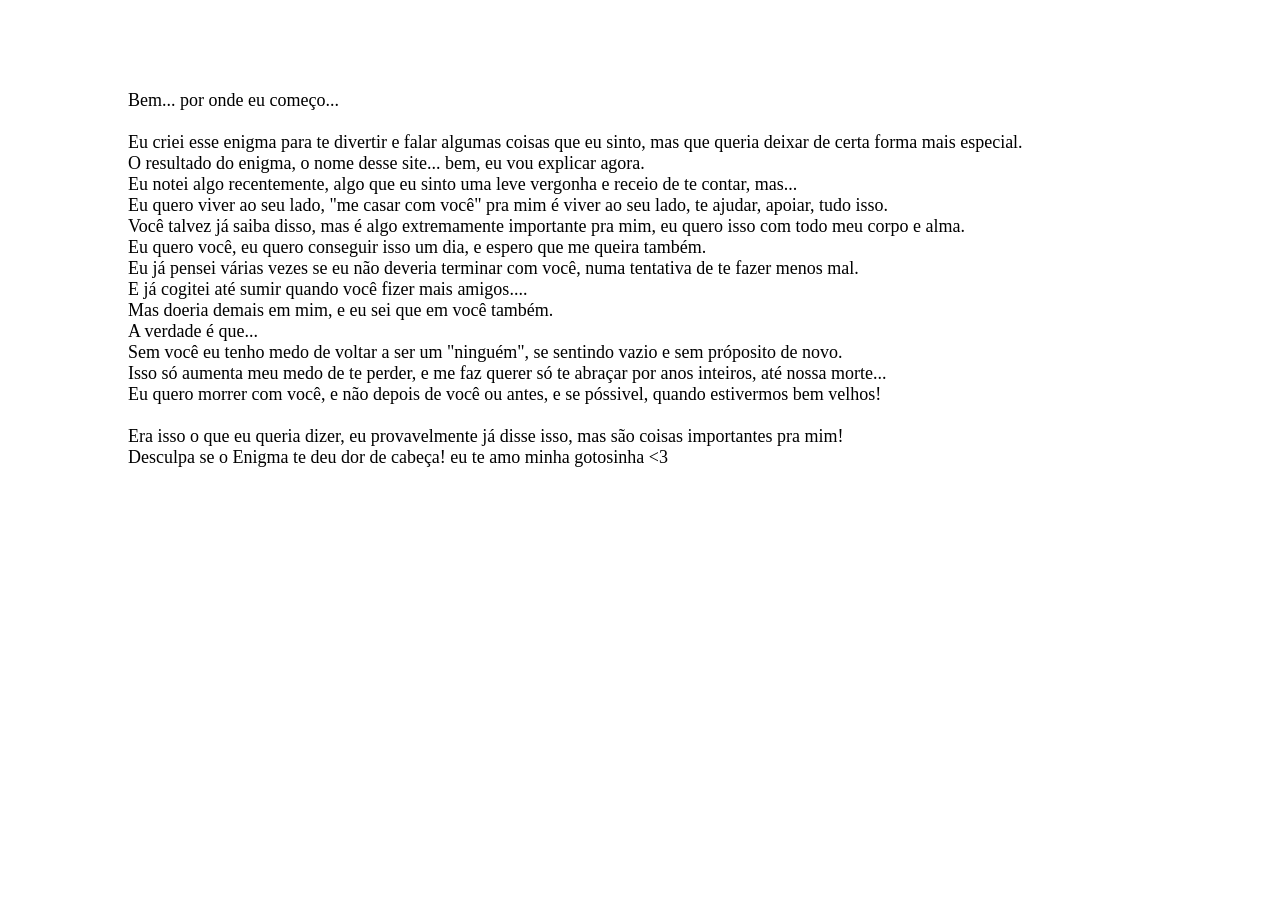
<file: EUQUEROMECASARCOMVOCÊ.html>
<html>
<head><title>Enigma para meu doce</title></head>
<body style="margin: 12%; font-size:large; margin-left: 10%; margin-top: 7%;">
    
Bem... por onde eu começo... <br>
<br>
Eu criei esse enigma para te divertir e falar algumas coisas que eu sinto, mas que queria deixar de certa forma mais especial. <br>
O resultado do enigma, o nome desse site... bem, eu vou explicar agora. <br>
Eu notei algo recentemente, algo que eu sinto uma leve vergonha e receio de te contar, mas... <br>
Eu quero viver ao seu lado, "me casar com você" pra mim é viver ao seu lado, te ajudar, apoiar, tudo isso. <br>
Você talvez já saiba disso, mas é algo extremamente importante pra mim, eu quero isso com todo meu corpo e alma. <br>
Eu quero você, eu quero conseguir isso um dia, e espero que me queira também. <br>
Eu já pensei várias vezes se eu não deveria terminar com você, numa tentativa de te fazer menos mal. <br>
E já cogitei até sumir quando você fizer mais amigos....  <br>
Mas doeria demais em mim, e eu sei que em você também. <br>
A verdade é que...  <br>
Sem você eu tenho medo de voltar a ser um "ninguém", se sentindo vazio e sem próposito de novo. <br>
Isso só aumenta meu medo de te perder, e me faz querer só te abraçar por anos inteiros, até nossa morte... <br>
Eu quero morrer com você, e não depois de você ou antes, e se póssivel, quando estivermos bem velhos! <br>
<br>
Era isso o que eu queria dizer, eu provavelmente já disse isso, mas são coisas importantes pra mim! <br>
Desculpa se o Enigma te deu dor de cabeça! eu te amo minha gotosinha <3

</body>

</html>
</file>
